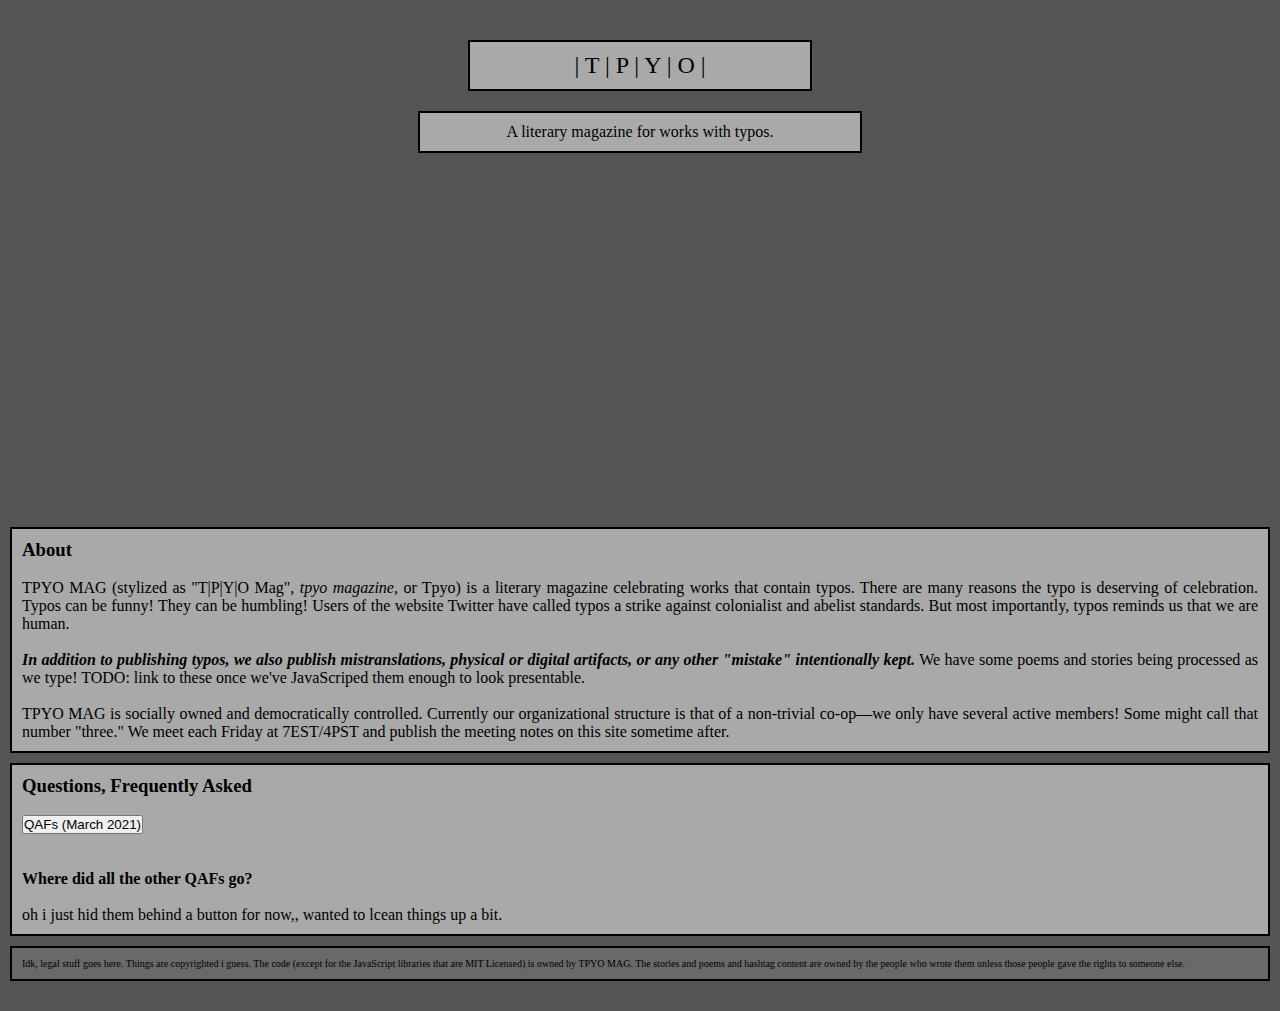
<file: index.html>
<!DOCTYPE html>
<html lang="en">

<!--
  RESOURCES
  https://www.createjs.com/getting-started/easeljs
  https://wave.webaim.org/report#/tpyomag.com
-->

<head>
  <title> TPYO Mag </title>
  <meta name="viewport" content="width=device-width, initial-scale=1.0">
  <meta charset="utf-8"/>
  <link href="css/cover-page.css" type="text/css" rel="stylesheet"/>
  <script src="https://code.createjs.com/1.0.0/createjs.min.js"></script>
  <script src="https://code.createjs.com/1.0.0/tweenjs.min.js"></script>
  <script src="javascript/tpyomainanima.js"></script>
</head>


<body onload="init();">
  
<div>
  <h1 id="title"> 
    | T | P | Y | O |
  </h1>
  <h2 id="motive">
    A literary magazine for works with typos.
  </h2>
</div>

<ul id="menu">
  <li><a href="index.html#about">About</a></li>
  <li><a href="poetry.html">Poetry</a></li>
  <li><a href="stories.html">Stories</a></li>
  <li><a href="drafts.html">Drafts</a></li>
  <li><a href="notes.html">Notes</a></li>
  <li><a href="layout.html">Layout</a></li>
  <li><a href="submit.html">Submit</a></li>
  <li><a href="members.html">Members</a></li>
  <li><a href="contributors.html">Contributors</a></li>
  <li><a href="index.html#qaf">QAFs</a></li>
</ul> 

<canvas id="menu animation" width="320" height="320" alt="Letters in random fonts spin about a square frame. Words begin to form from the chaos. About. Poems. Stories. Q A F's. This menu has the same features as table menu, which is itself rendered off-screen. Also, hello! Welcome to the alt-text of TPYO MAG. If you need any acomidations to make content on this site accessable, don't hesitate to email me at: tschneider@hmc.edu">
  <p>
    Letters in random fonts spin about a square frame. Words begin to form from the chaos. About. Poems. Stories. Q A F's. This menu has the same features as table menu, which is itself rendered off-screen.
  </p>
</canvas>



<div id="about" class="block">

<h3>About</h3>

<br>

<p>TPYO MAG (stylized as "T|P|Y|O Mag", <i>tpyo magazine</i>, or Tpyo) is a literary magazine celebrating works that contain typos. There are many reasons the typo is deserving of celebration. Typos can be funny! They can be humbling! Users of the website Twitter have called typos a strike against colonialist and abelist standards. But most importantly, typos reminds us that we are human.</p>

<br>

<p><strong><em>In addition to publishing typos, we also publish mistranslations, physical or digital artifacts, or any other "mistake" intentionally kept.</em></strong> We have some poems and stories being processed as we type! TODO: link to these once we've JavaScriped them enough to look presentable. </p>

<br>

<p> TPYO MAG is socially owned and democratically controlled. Currently our organizational structure is that of a non-trivial co-op&mdash;we only have several active members! Some might call that number "three." We meet each Friday at 7EST/4PST and publish the meeting notes on this site sometime after.</p>
</div>

<div id="qaf" class="block">

<h3>Questions, Frequently Asked</h3>


<br>
<button onclick="getMarchQAFs()">QAFs (March 2021)</button>
<br>
<p id="qafsmarch2021"></p>
<script>
function getMarchQAFs() {
  var toDisplay = `<br><br> 

<h4>Hello?</h4>

<br>

<p>hello!</p>

<br><br> 

<h4>Oh shit! Hi! Oh sorry for swearing, I hope that is OK. Honestly, I didn't think this would get a response. Oh wait. Hmm. <br><br> Hmmmmmmmmmmmmmmmmm. <br><br> I really wasn't expecting a response, and I don't know what to ask. Any suggestions?</h4>

<br>

<p>yes! well, you can probably tell this website is under construction right now. you could ask something about that. or.</p>

<br>

<p>uh. idk. i don't want to finish the qafs riight now.</p>

<br><br> 

<h4>Ah I see, so these questions aren't actually frequently asked at all?</h4>

<br>

<p>yeah sorry got to go bye.</p>

<br><br> 

<h4>Any idea when you're coming back?</h4>

<br>

<p>well right now it's mid-march. i'll be around for the next hour or so to answer any questions. sso ask awwwaaaay.</p>

<br><br> 

<h4>When are you planning on updating the site and adding more content? What about more content that's not just the Questions, Frequently Asked? Do you have any plans to address accessibility concerns on Tpyo? What does Tpyo most need from its supporters? How can I help? Is any of this text permanent? Who <em>are</em> you?</h4>

<br>

<p>can you slwo down.</p>

<p>please.</p>

<br><br> 

<h4>Like this?</h4>

<br>

<p>yes! thank you so much.</p>

<br><br> 

<h4>What changes to the site are you planning on making, and when?</h4>

<br> 

<p>a great question! first, ntoe you can always track the changes being made on out github <a href="https://github.com/jhomathy/jhomathy.github.io">here</a>.</p>

<p>we have a genuine, real-live poem being edited right now, which will be up at the end of march. also by the end of march, we'd like to have a nav-bar on each page, along with a page of the magazine's contributors. depending on tommy's ability to stay focused in april, we may have a demo release then! if that goes well (or honestly even if it flops hard) we'll shift focus from producing content to marketing that content.</p>

<br><br> 

<h4>Contributors? Are those the same thing as members?</h4>

<br> 

<p><em>contributors</em> are anyone whose work is being published by <i>tpyo magazine</i>. our members include our contributors, as well as editors and promoters. if an author publish in <i>tpyo magazine</i> under multiple pseudonyms, they only count as one member.</p>

<br><br> 

<h4>Does Tpyo pay its contributors?</h4>

<br> 

<p>not even in clout.</p>

<br><br> 

<h4>So how's that draft going? Is it...real?</h4>

<br> 

<p>of course it's real it's just hiddden on the secret D|R|A|F|T|S page right nopw.</p>

<br>`;
  document.getElementById("qafsmarch2021").innerHTML = toDisplay;
}
</script>

<br><br> 

<h4>Where did all the other QAFs go?</h4>

<br> 

<p>oh i just hid them behind a button for now,, wanted to lcean things up a bit.</p>

</div>


<div class="legal">
Idk, legal stuff goes here. Things are copyrighted i guess. The code (except for the JavaScript libraries that are MIT Licensed) is owned by TPYO MAG. The stories and poems and hashtag content are owned by the people who wrote them unless those people gave the rights to someone else.
</div>

<div class="space"></div>

</body>
</html>
</file>
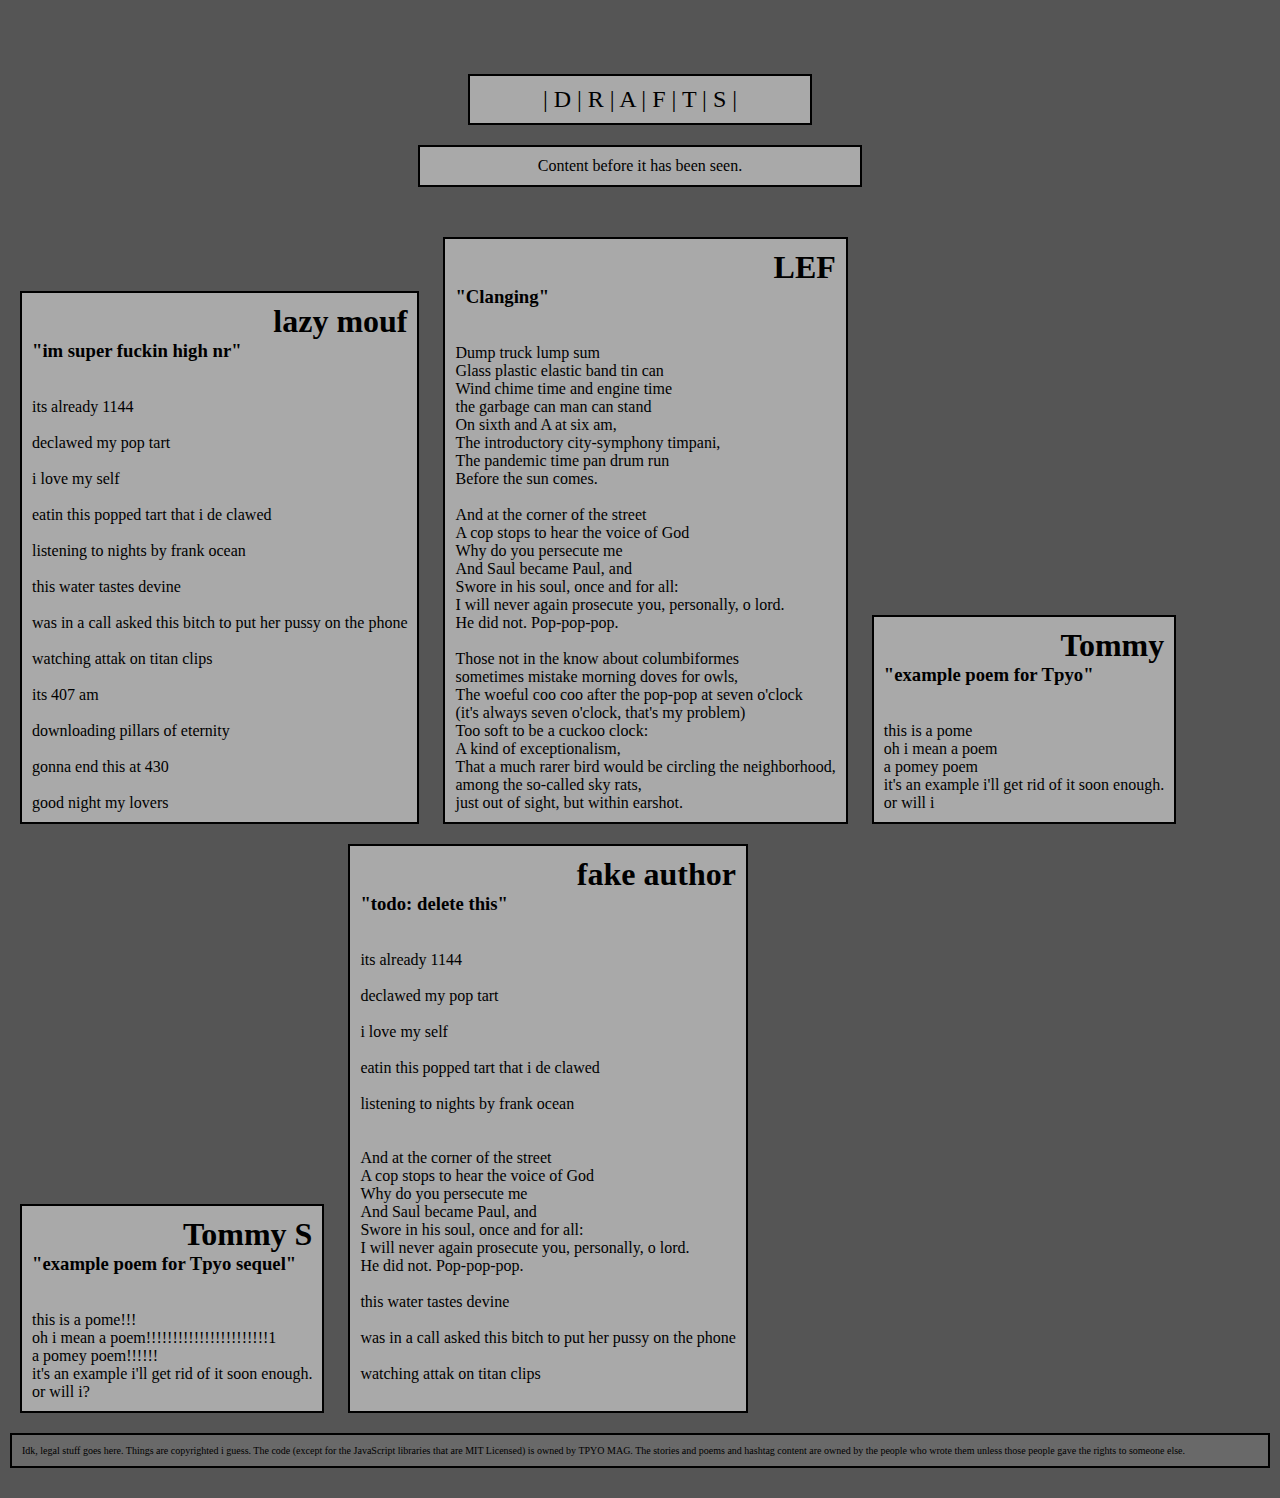
<file: drafts.html>
<!DOCTYPE html>
<html lang="en">

<head>
  <title>TPYO Drafts</title>
  <meta name="viewport" content="width=device-width, initial-scale=1.0">
  <meta charset="utf-8"/>
  <link href="css/stories-and-poems.css" type="text/css" rel="stylesheet"/>
  <script src="https://code.createjs.com/1.0.0/createjs.min.js"></script>
  <script src="https://code.createjs.com/1.0.0/tweenjs.min.js"></script>
  <script src="javascript/navbar.js"></script>
</head>

<body onload="init();">

<canvas id="nav bar" width="432" height="30" alt="nav bar">
  <p>
    This navbar has a "Home" button and a "Random" button.
  </p>
</canvas>

<div>
  <h1 id="title"> 
    | D | R | A | F | T | S |
  </h1>
  <h2 id="motive">
    Content before it has been seen.
  </h2>
</div>

<div id="poem_2" class="poem">
	<h1 style="text-align: right;">lazy mouf</h1>
<h3>"im super fuckin high nr"</h3> 
   <br><br>
its already 1144 <br> <br>

declawed my pop tart <br> <br>

i love my self <br> <br>

eatin this popped tart that i de clawed <br> <br>

listening to nights by frank ocean <br> <br>

this water tastes devine <br> <br>

was in a call asked this bitch to put her pussy on the phone <br> <br>

watching attak on titan clips <br> <br>

its 407 am <br> <br>

downloading pillars of eternity <br> <br>

gonna end this at 430 <br> <br>

good night my lovers
</div>

<div id="poem_1" class="poem">
<h1 style="text-align: right;">LEF</h1>
<h3>"Clanging"</h3> 

<br> <br>

Dump truck lump sum <br>
Glass plastic elastic band tin can <br>
Wind chime time and engine time <br>
the garbage can man can stand <br>
On sixth and A at six am, <br>
The introductory city-symphony timpani, <br>
The pandemic time pan drum run <br>
Before the sun comes. <br>

<br>

And at the corner of the street <br>
A cop stops to hear the voice of God <br>
Why do you persecute me <br>
And Saul became Paul, and <br>
Swore in his soul, once and for all: <br>
I will never again prosecute you, personally, o lord.  <br>
He did not. Pop-pop-pop. <br>

<br>

Those not in the know about columbiformes <br>
sometimes mistake morning doves for owls, <br>
The woeful coo coo after the pop-pop at seven o'clock <br>
(it's always seven o'clock, that's my problem) <br>
Too soft to be a cuckoo clock: <br>
A kind of exceptionalism, <br>
That a much rarer bird would be circling the neighborhood, <br>
among the so-called sky rats, <br>
just out of sight, but within earshot. <br>
</div>

<div id="poem_0" class="poem">
<h1 style="text-align: right;">Tommy</h1>
<h3>"example poem for Tpyo"</h3> 

<br> <br>

this is a pome <br>
oh i mean a poem   <br>
a pomey poem   <br>
it's an example i'll get rid of it soon enough. <br>
or will i      <br>
</div>


<div id="poem_4" class="poem">
<h1 style="text-align: right;">Tommy S</h1>
<h3>"example poem for Tpyo sequel"</h3> 

<br> <br>

this is a pome!!! <br>
oh i mean a poem!!!!!!!!!!!!!!!!!!!!!!!1   <br>
a pomey poem!!!!!!   <br>
it's an example i'll get rid of it soon enough. <br>
or will i?      <br>
</div>

<div id="poem_5" class="poem">
	<h1 style="text-align: right;">fake author</h1>
<h3>"todo: delete this"</h3> 
   <br><br>
its already 1144 <br> <br>

declawed my pop tart <br> <br>

i love my self <br> <br>

eatin this popped tart that i de clawed <br> <br>

listening to nights by frank ocean <br> <br>

<br>

And at the corner of the street <br>
A cop stops to hear the voice of God <br>
Why do you persecute me <br>
And Saul became Paul, and <br>
Swore in his soul, once and for all: <br>
I will never again prosecute you, personally, o lord.  <br>
He did not. Pop-pop-pop. <br>

<br>

this water tastes devine <br> <br>

was in a call asked this bitch to put her pussy on the phone <br> <br>

watching attak on titan clips <br> <br>

</div>

<div class="legal">
Idk, legal stuff goes here. Things are copyrighted i guess. The code (except for the JavaScript libraries that are MIT Licensed) is owned by TPYO MAG. The stories and poems and hashtag content are owned by the people who wrote them unless those people gave the rights to someone else.
</div>

<div class="space"></div>

</body>
</html>
</file>
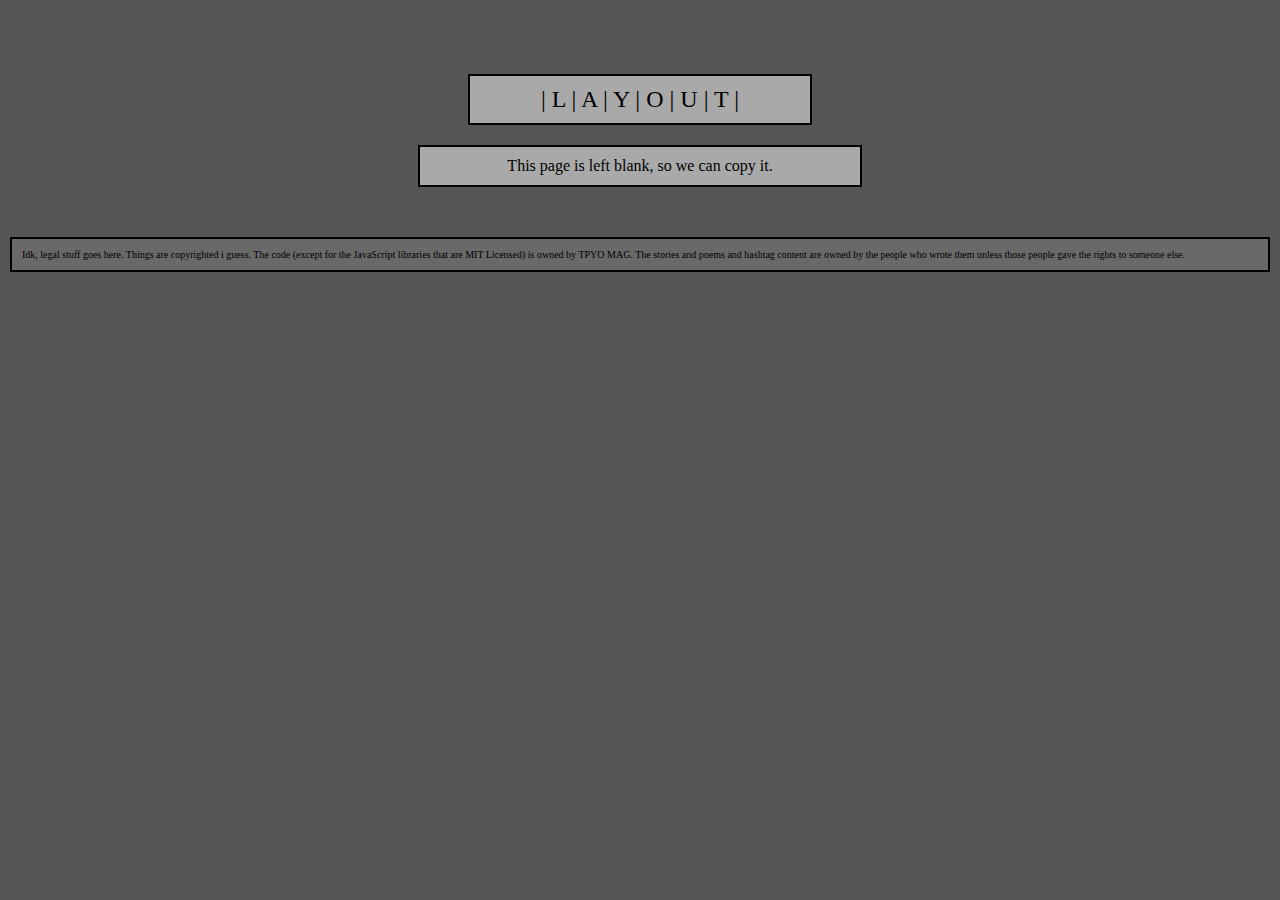
<file: layout.html>
<!DOCTYPE html>
<html lang="en">

<head>
  <title>TPYO Layout</title>
  <meta name="viewport" content="width=device-width, initial-scale=1.0">
  <meta charset="utf-8"/>
  <link href="css/stories-and-poems.css" type="text/css" rel="stylesheet"/>
  <script src="https://code.createjs.com/1.0.0/createjs.min.js"></script>
  <script src="https://code.createjs.com/1.0.0/tweenjs.min.js"></script>
  <script src="javascript/navbar.js"></script>
</head>

<body onload="init();">

<canvas id="nav bar" width="432" height="30" alt="nav bar">
  <p>
    This navbar has a "Home" button and a "Random" button.
  </p>
</canvas>

<div>
  <h1 id="title"> 
    | L | A | Y | O | U | T |
  </h1>
  <h2 id="motive">
    This page is left blank, so we can copy it.
  </h2>
</div>

<div class="legal">
Idk, legal stuff goes here. Things are copyrighted i guess. The code (except for the JavaScript libraries that are MIT Licensed) is owned by TPYO MAG. The stories and poems and hashtag content are owned by the people who wrote them unless those people gave the rights to someone else.
</div>

<div class="space"></div>

</body>
</html>
</file>
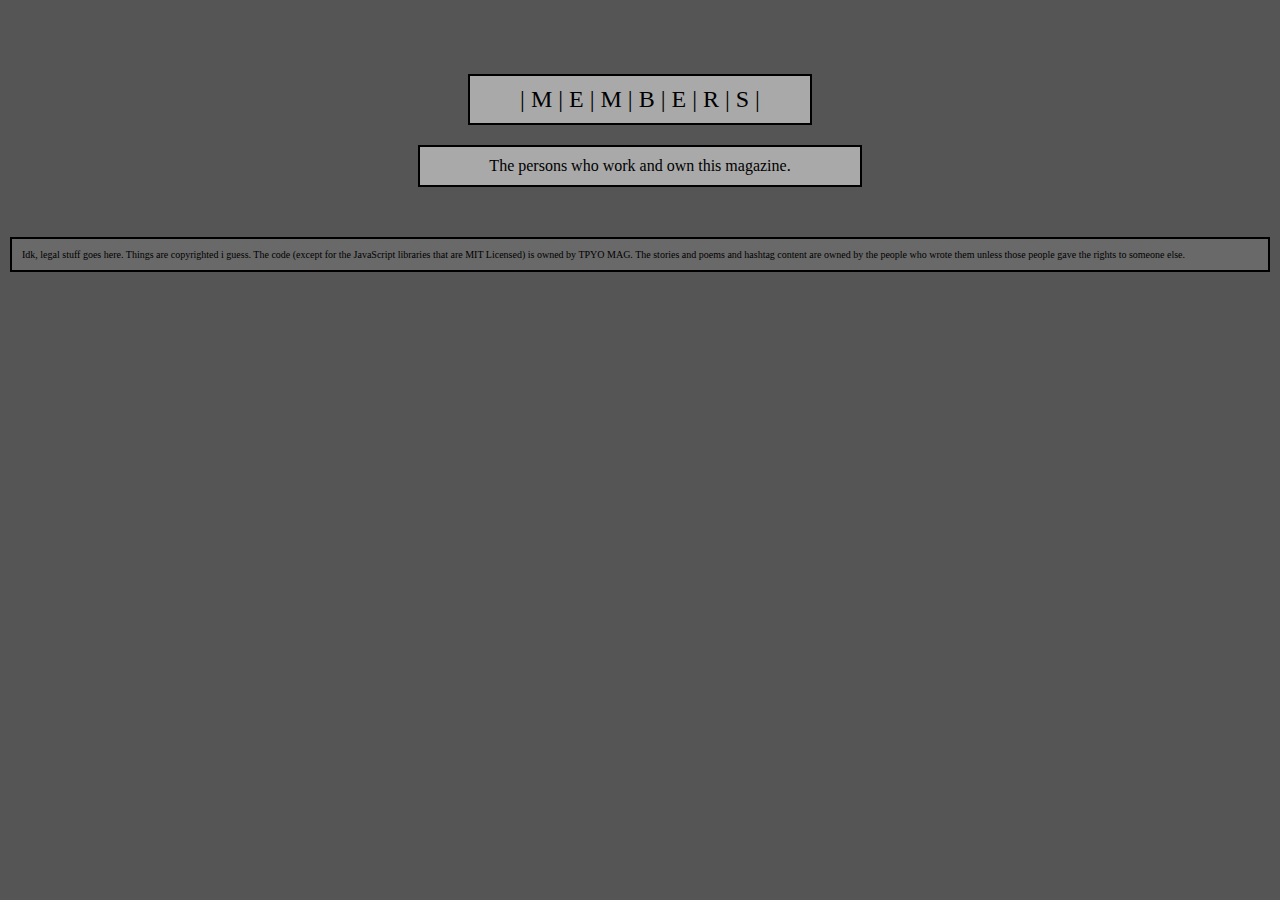
<file: members.html>
<!DOCTYPE html>
<html lang="en">

<head>
  <title>TPYO Members</title>
  <meta name="viewport" content="width=device-width, initial-scale=1.0">
  <meta charset="utf-8"/>
  <link href="css/stories-and-poems.css" type="text/css" rel="stylesheet"/>
  <script src="https://code.createjs.com/1.0.0/createjs.min.js"></script>
  <script src="https://code.createjs.com/1.0.0/tweenjs.min.js"></script>
  <script src="javascript/navbar.js"></script>
</head>

<body onload="init();">

<canvas id="nav bar" width="432" height="30" alt="nav bar">
  <p>
    This navbar has a "Home" button and a "Random" button.
  </p>
</canvas>

<div>
  <h1 id="title"> 
    | M | E | M | B | E | R | S |
  </h1>
  <h2 id="motive">
    The persons who work and own this magazine.
  </h2>
</div>

<div class="legal">
Idk, legal stuff goes here. Things are copyrighted i guess. The code (except for the JavaScript libraries that are MIT Licensed) is owned by TPYO MAG. The stories and poems and hashtag content are owned by the people who wrote them unless those people gave the rights to someone else.
</div>

<div class="space"></div>

</body>
</html>
</file>
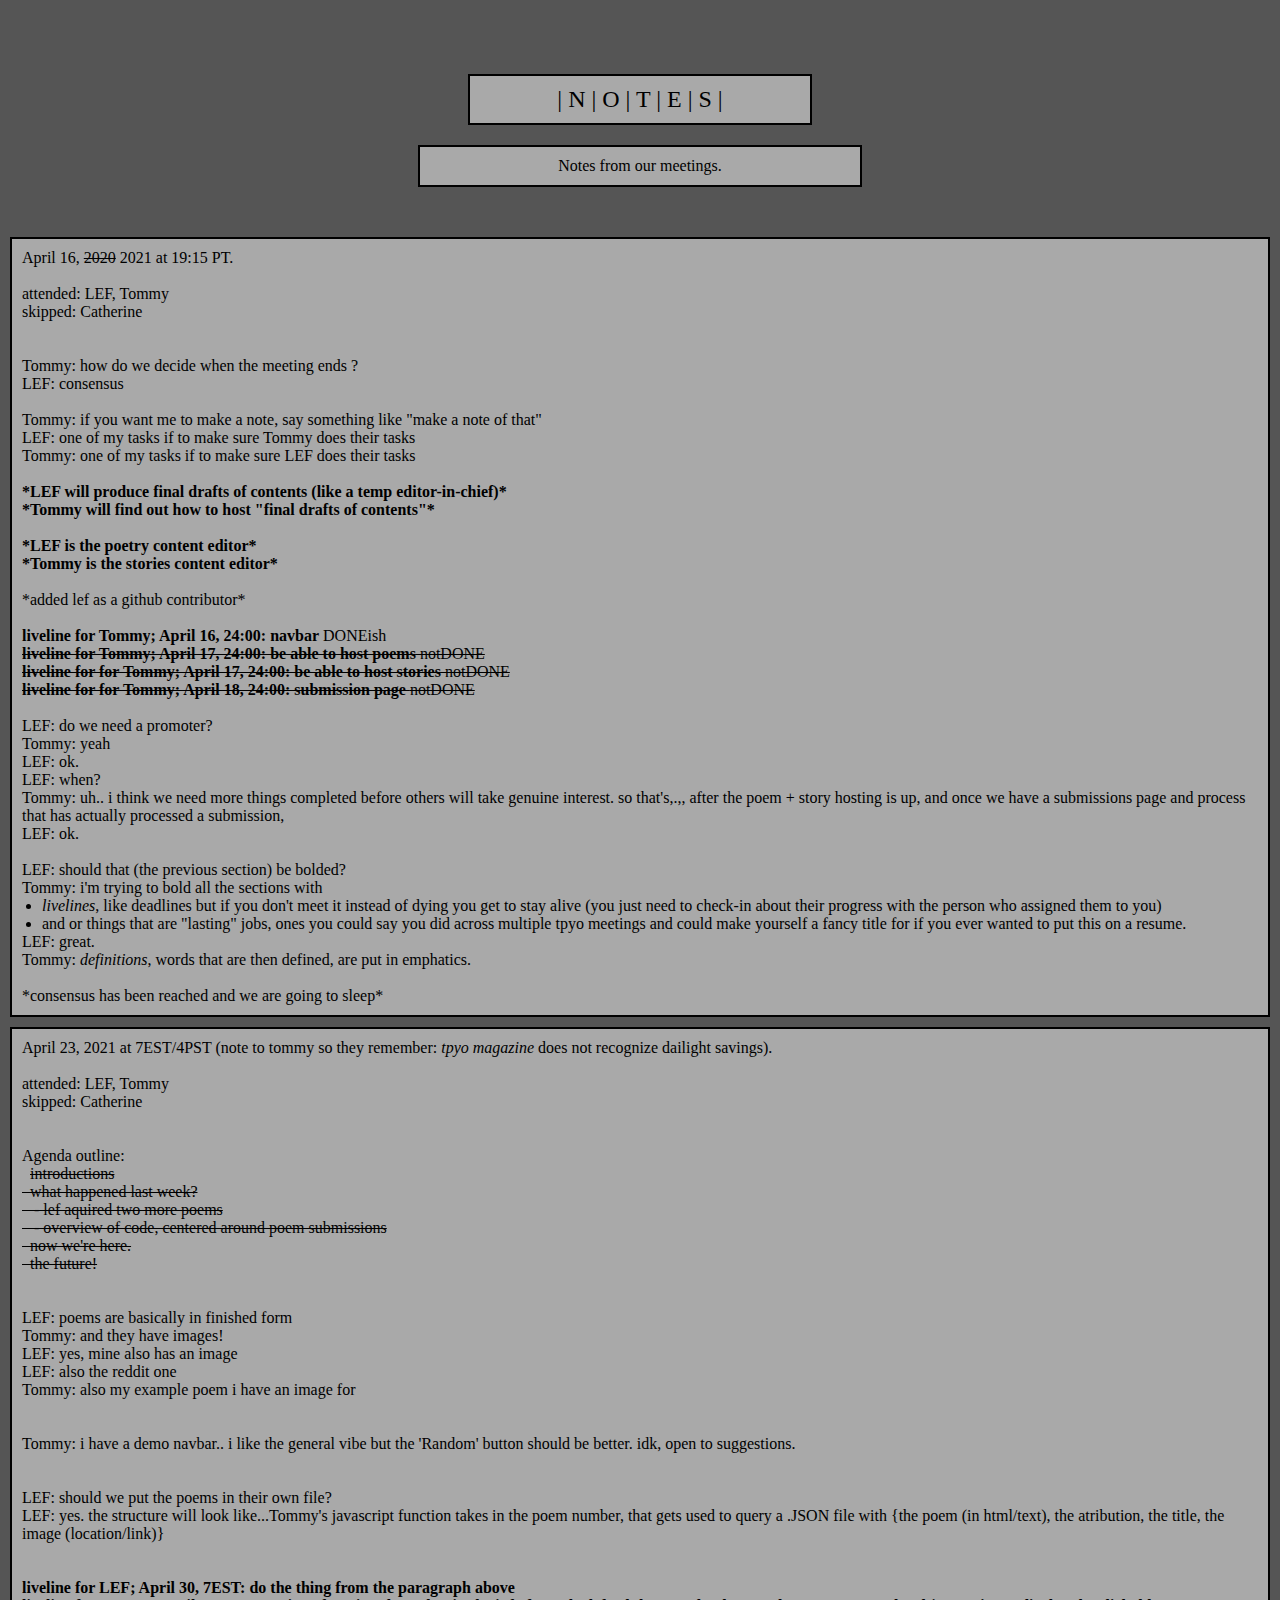
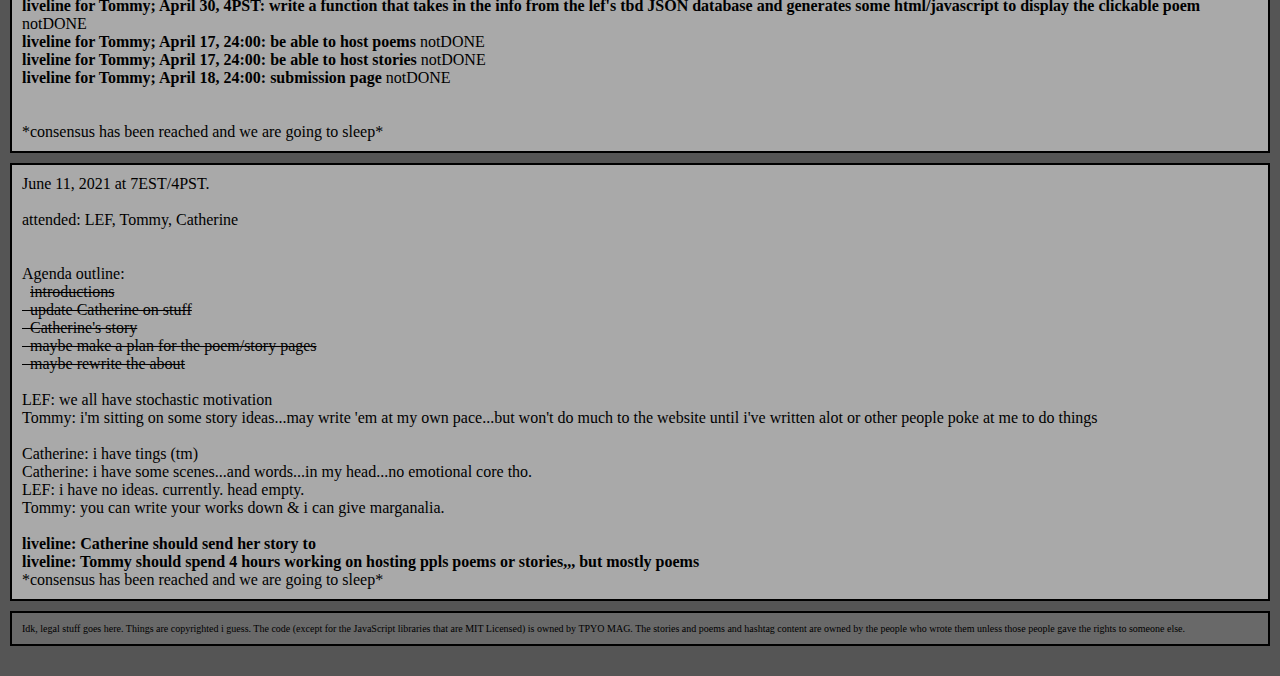
<file: notes.html>
<!DOCTYPE html>
<html lang="en">

<head>
  <title>TPYO Notes</title>
  <meta name="viewport" content="width=device-width, initial-scale=1.0">
  <meta charset="utf-8"/>
  <link href="css/stories-and-poems.css" type="text/css" rel="stylesheet"/>
  <script src="https://code.createjs.com/1.0.0/createjs.min.js"></script>
  <script src="https://code.createjs.com/1.0.0/tweenjs.min.js"></script>
  <script src="javascript/navbar.js"></script>
</head>

<body onload="init();">

<canvas id="nav bar" width="432" height="30" alt="nav bar">
  <p>
    This navbar has a "Home" button and a "Random" button.
  </p>
</canvas>

<div>
  <h1 id="title"> 
    | N | O | T | E | S |
  </h1>
  <h2 id="motive">
    Notes from our meetings.
  </h2>
</div>

<div class="block">
<p>
April 16, <strike>2020</strike> 2021 at 19:15 PT. <br>
<br>
attended: LEF, Tommy <br>
skipped: Catherine <br>
</p>
<br>
<br>
<p>
  Tommy: how do we decide when the meeting ends ?<br>
  LEF: consensus <br>
  
  <br>

  Tommy: if you want me to make a note, say something like "make a note of that" <br>
  LEF: one of my tasks if to make sure Tommy does their tasks <br>
  Tommy: one of my tasks if to make sure LEF does their tasks <br>

  <br>

  <strong>*LEF will produce final drafts of contents (like a temp editor-in-chief)*</strong> <br>
  <strong>*Tommy will find out how to host "final drafts of contents"*</strong> <br> 

  <br>

  <strong>*LEF is the poetry content editor*</strong> <br>
  <strong>*Tommy is the stories content editor*</strong> <br>

  <br>

  *added lef as a github contributor* <br>

  <br>

  <strong>liveline for Tommy;  April 16, 24:00: navbar</strong> DONEish<br> 
  <strike><strong>liveline for Tommy; April 17, 24:00: be able to host poems</strong> notDONE</strike> <br>
  <strike><strong>liveline for for Tommy; April 17, 24:00: be able to host stories</strong> notDONE</strike> <br> 
  <strike><strong>liveline for for Tommy; April 18, 24:00: submission page </strong> notDONE</strike> <br> 

  <br>

  LEF: do we need a promoter? <br>
  Tommy: yeah <br>
  LEF: ok. <br>
  LEF: when? <br>
  Tommy: uh..  i think we need more things completed before others will take genuine interest. so that's,.,, after the poem + story hosting is up, and once we have a submissions page and process that has actually processed a submission, <br>
  LEF: ok. <br>

  <br>

  LEF: should that (the previous section) be bolded? <br>
  Tommy: i'm trying to bold all the sections with 
  <ul>
    <li> <em>livelines</em>, like deadlines but if you don't meet it instead of dying you get to stay alive (you just need to check-in about their progress with the person who assigned them to you) </li>
    <li> and or things that are "lasting" jobs, ones you could say you did across multiple tpyo meetings and could make yourself a fancy title for if you ever wanted to put this on a resume. </li>
  </ul>
  LEF: great. <br>
  Tommy: <em>definitions</em>, words that are then defined, are put in emphatics.  <br>

  <br>

  *consensus has been reached and we are going to sleep*  <br>

</p>
</div>

<div class="block">
<p>
April 23, 2021 at 7EST/4PST (note to tommy so they remember: <i>tpyo magazine</i> does not recognize dailight savings). <br>
<br>
attended: LEF, Tommy <br>
skipped: Catherine <br>
</p>

<br>
<br>

<p>
Agenda outline: <br>
&nbsp; <strike>introductions<br>
&nbsp; what happened last week? <br>
&nbsp;&nbsp; - lef aquired two more poems <br>
&nbsp;&nbsp; - overview of code, centered around poem submissions <br>
&nbsp; now we're here. <br>
&nbsp; the future! <br> </strike> 
</p>

<br>
<br>

<p>
LEF: poems are basically in finished form <br>
Tommy: and they have images! <br>
LEF: yes, mine also has an image <br>
LEF: also the reddit one <br>
Tommy: also my example poem i have an image for <br>
</p>
<br>
<br>
<p>
Tommy: i have a demo navbar.. i like the general vibe but the 'Random' button should be better. idk, open to suggestions.
</p>
<br>
<br>
<p>
LEF: should we put the poems in their own file? <br>
LEF: yes. the structure will look like...Tommy's javascript function takes in the poem number, that gets used to query a .JSON file with {the poem (in html/text), the atribution, the title, the image (location/link)} <br>
</p>
<br>
<br>
  <strong>liveline for LEF; April 30, 7EST: do the thing from the paragraph above </strong> <br> 
  <strong>liveline for Tommy; April 30, 4PST: write a function that takes in the info from the lef's tbd JSON database and generates some html/javascript to display the clickable poem</strong> notDONE <br> 
  <strong>liveline for Tommy; April 17, 24:00: be able to host poems</strong> notDONE <br>
  <strong>liveline for Tommy; April 17, 24:00: be able to host stories</strong> notDONE <br> 
  <strong>liveline for Tommy; April 18, 24:00: submission page </strong> notDONE <br> 

  <!-- 
  poach this person:

  http://www.typomag.com/issue30/cearley.html
  https://twitter.com/scearley
  -->
<br>
<br>
*consensus has been reached and we are going to sleep* <br>
</div>

<div class="block">
<p>
June 11, 2021 at 7EST/4PST. <br>
<br>
attended: LEF, Tommy, Catherine<br>
</p>

<br>
<br>

<p>
Agenda outline: <br>
&nbsp; <strike>introductions <br> 
&nbsp; update Catherine on stuff <br>
&nbsp; Catherine's story <br>
&nbsp; maybe make a plan for the poem/story pages <br>
&nbsp; maybe rewrite the about <br> </strike>
</p>

<br>

<p>
LEF: we all have stochastic motivation <br>
Tommy: i'm sitting on some story ideas...may write 'em at my own pace...but won't do much to the website until i've written alot or other people poke at me to do things <br>
</p>

<br>

<p>
Catherine: i have tings (tm) <br>
Catherine: i have some scenes...and words...in my head...no emotional core tho.<br>
LEF: i have no ideas. currently. head empty. <br>
Tommy: you can write your works down & i can give marganalia. <br>
</p>

<br>

<p>
<strong>liveline: Catherine should send her story to </strong>
</p>

<p>
<strong>liveline: Tommy should spend 4 hours working on hosting ppls poems or stories,,, but mostly poems</strong>
</p>

*consensus has been reached and we are going to sleep* <br>

</div>

<div class="legal">
Idk, legal stuff goes here. Things are copyrighted i guess. The code (except for the JavaScript libraries that are MIT Licensed) is owned by TPYO MAG. The stories and poems and hashtag content are owned by the people who wrote them unless those people gave the rights to someone else.
</div>

<div class="space"></div>

</body>
</html>
</file>
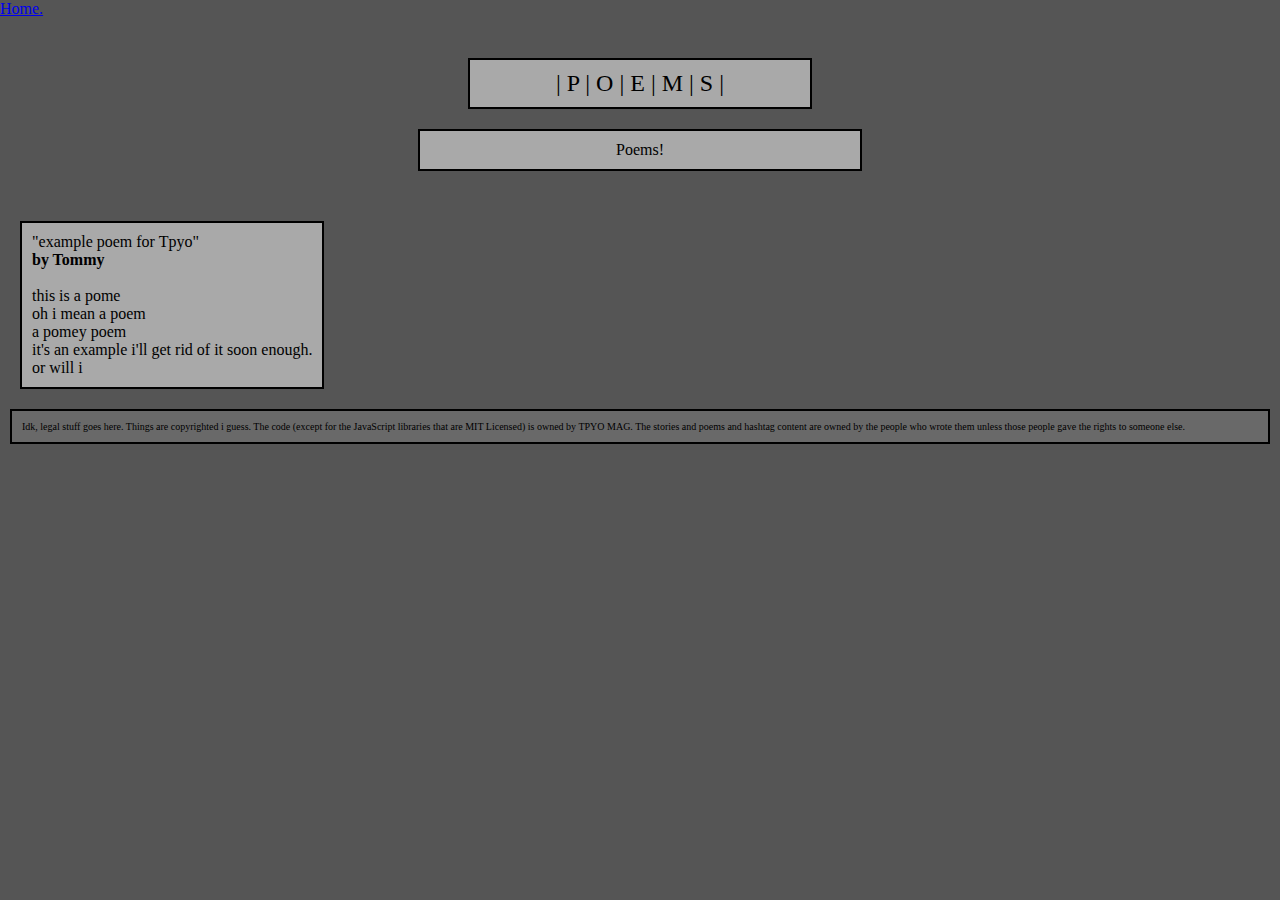
<file: poems.html>
<!DOCTYPE html>
<html lang="en">

<head>
  <title>TPYO Poems</title>
  <meta name="viewport" content="width=device-width, initial-scale=1.0">
  <meta charset="utf-8"/>
  <link href="css/stories-and-poems.css" type="text/css" rel="stylesheet"/>
</head>

<body>

<a href="index.html">Home.</a>

<div>
  <h1 id="title"> 
    | P | O | E | M | S |
  </h1>
  <h2 id="motive">
    Poems! 
  </h2>
</div>

<!-- Poems appear most to least recent. -->

<div id="poem_0" class="poem">
  "example poem for Tpyo" <br>
<strong>by Tommy</strong> <br>

<br>

this is a pome <br>
oh i mean a poem   <br>
a pomey poem   <br>
it's an example i'll get rid of it soon enough. <br>
or will i      <br>
</div>

<div class="legal">
Idk, legal stuff goes here. Things are copyrighted i guess. The code (except for the JavaScript libraries that are MIT Licensed) is owned by TPYO MAG. The stories and poems and hashtag content are owned by the people who wrote them unless those people gave the rights to someone else.
</div>

<div class="space"></div>

</body>
</html>
</file>
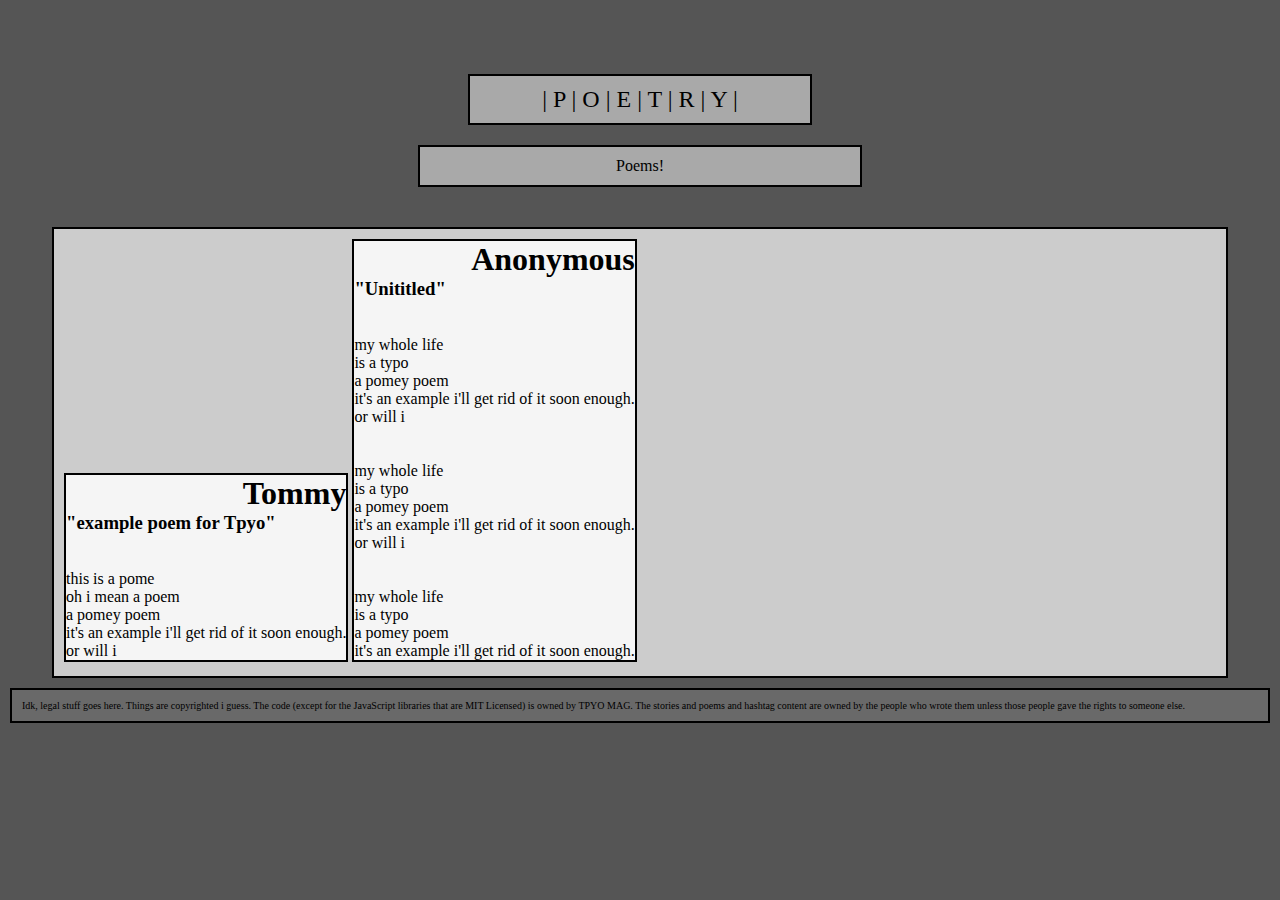
<file: poetry.html>
<!DOCTYPE html>
<html lang="en">

<head>
  <title>TPYO Poetry</title>
  <meta name="viewport" content="width=device-width, initial-scale=1.0">
  <meta charset="utf-8"/>
  <link href="css/poetry.css" type="text/css" rel="stylesheet"/>
  <script src="https://code.createjs.com/1.0.0/createjs.min.js"></script>
  <script src="https://code.createjs.com/1.0.0/tweenjs.min.js"></script>
  <script src="javascript/navbar.js"></script>
</head>

<body onload="init();">

<canvas id="nav bar" width="432" height="30" alt="nav bar">
  <p>
    This navbar has a "Home" button and a "Random" button.
  </p>
</canvas>

  <!--
What should the poem display include:
atribution, title;
text / html space version;
(optional) image version;
(optional) audio version; 
  --> 


<div>
  <h1 id="title"> 
    | P | O | E | T | R | Y |
  </h1>
  <h2 id="motive">
    Poems! 
  </h2>
</div>

<!-- Poems appear most to least recent. -->

<div id="poem_box">


<div id="poem_0" class="poem" width="528px" height="100px">
  <h1 style="text-align: right;">Tommy</h1>
  <h3>"example poem for Tpyo"</h3> 
        
  <br> <br>
        
  this is a pome <br>
  oh i mean a poem   <br>
  a pomey poem   <br>
  it's an example i'll get rid of it soon enough. <br>
  or will i      <br>
</div>

<div id="poem_4" class="poem" width="600px" height="800px">
  <h1 style="text-align: right;">Anonymous</h1>
  <h3>"Unititled"</h3> 
        
  <br> <br>
        
  my whole life <br>
  is a typo   <br>
  a pomey poem   <br>
  it's an example i'll get rid of it soon enough. <br>
  or will i      <br>

  <br> <br>
        
  my whole life <br>
  is a typo   <br>
  a pomey poem   <br>
  it's an example i'll get rid of it soon enough. <br>
  or will i      <br>

  <br> <br>

  my whole life <br>
  is a typo   <br>
  a pomey poem   <br>
  it's an example i'll get rid of it soon enough. <br>
</div>

</div>




<div class="legal">
Idk, legal stuff goes here. Things are copyrighted i guess. The code (except for the JavaScript libraries that are MIT Licensed) is owned by TPYO MAG. The stories and poems and hashtag content are owned by the people who wrote them unless those people gave the rights to someone else.
</div>

<div class="space"></div>

</body>
</html>
</file>
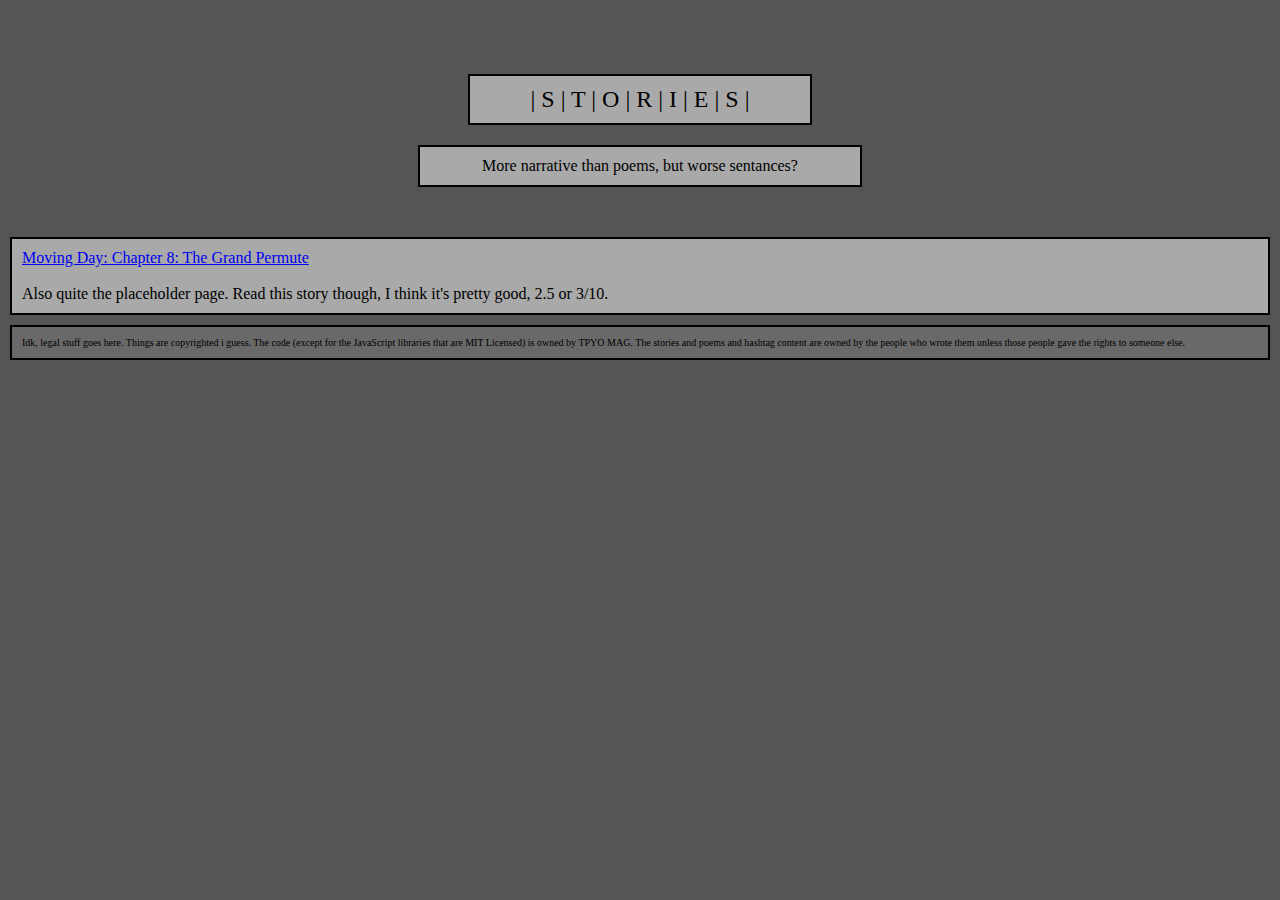
<file: stories.html>
<!DOCTYPE html>
<html lang="en">

<head>
  <title>TPYO Stories</title>
  <meta name="viewport" content="width=device-width, initial-scale=1.0">
  <meta charset="utf-8"/>
  <link href="css/stories-and-poems.css" type="text/css" rel="stylesheet"/>
  <script src="https://code.createjs.com/1.0.0/createjs.min.js"></script>
  <script src="https://code.createjs.com/1.0.0/tweenjs.min.js"></script>
  <script src="javascript/navbar.js"></script>
</head>

<body onload="init();">

<canvas id="nav bar" width="432" height="30" alt="nav bar">
  <p>
    This navbar has a "Home" button and a "Random" button.
  </p>
</canvas>

<div>
  <h1 id="title"> 
    | S | T | O | R | I | E | S |
  </h1>
  <h2 id="motive">
    More narrative than poems, but worse sentances? 
  </h2>
</div>

<!-- Book distribution scheme. Write a book w/ all the meta-text being fictional, print it
     & bind it myself, give it to half-priced books. The meta-text is the text of something real
     but with tpyos in it.
-->

<div id="story_0" class="story">
  <a href="pdfs/movingday2020|09|32.pdf">Moving Day: Chapter 8: The Grand Permute<a> 
  <br> <br>
  Also quite the placeholder page. Read this story though, I think it's pretty good, 2.5 or 3/10. 
</div>

<div class="legal">
Idk, legal stuff goes here. Things are copyrighted i guess. The code (except for the JavaScript libraries that are MIT Licensed) is owned by TPYO MAG. The stories and poems and hashtag content are owned by the people who wrote them unless those people gave the rights to someone else.
</div>

<div class="space"></div>

</body>
</html>
</file>
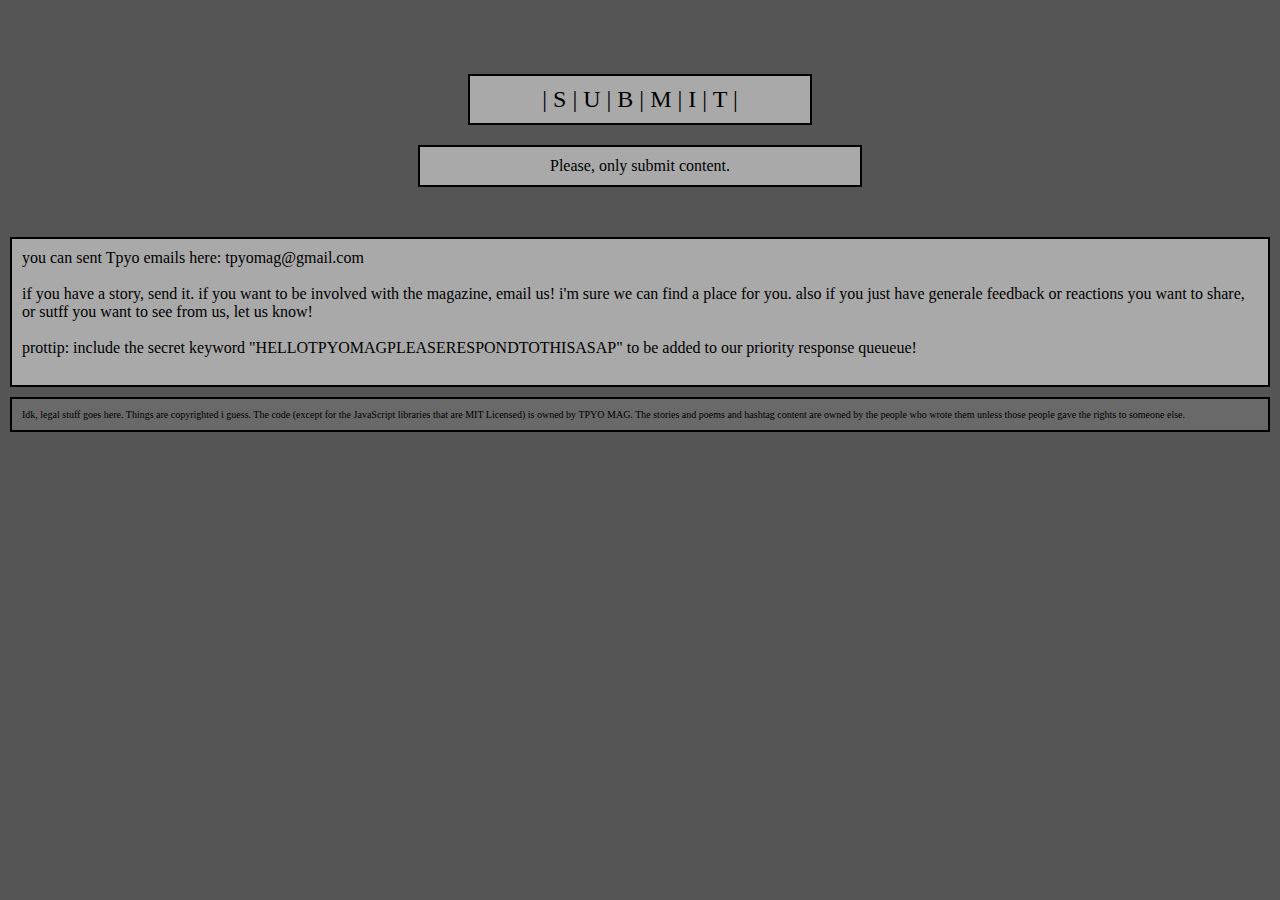
<file: submit.html>
<!DOCTYPE html>
<html lang="en">

<head>
  <title>TPYO Submit</title>
  <meta name="viewport" content="width=device-width, initial-scale=1.0">
  <meta charset="utf-8"/>
  <link href="css/stories-and-poems.css" type="text/css" rel="stylesheet"/>
  <script src="https://code.createjs.com/1.0.0/createjs.min.js"></script>
  <script src="https://code.createjs.com/1.0.0/tweenjs.min.js"></script>
  <script src="javascript/navbar.js"></script>
</head>

<body onload="init();">

<canvas id="nav bar" width="432" height="30" alt="nav bar">
  <p>
    This navbar has a "Home" button and a "Random" button.
  </p>
</canvas>

<div>
  <h1 id="title"> 
    | S | U | B | M | I | T |
  </h1>
  <h2 id="motive">
    Please, only submit content.
  </h2>
</div>

<div id="submit" class="block">
<p>you can sent Tpyo emails here: tpyomag@gmail.com</p> <br>
<p>if you have a story, send it. if you want to be involved with the magazine, email us! i'm sure we can find a place for you. also if you just have generale feedback or reactions you want to share, or sutff you want to see from us, let us know! </p> <br>
<p>prottip: include the secret keyword "HELLOTPYOMAGPLEASERESPONDTOTHISASAP" to be added to our priority response queueue!</p> <br>
</div>

<div class="legal">
Idk, legal stuff goes here. Things are copyrighted i guess. The code (except for the JavaScript libraries that are MIT Licensed) is owned by TPYO MAG. The stories and poems and hashtag content are owned by the people who wrote them unless those people gave the rights to someone else.
</div>

<div class="space"></div>

</body>
</html>
</file>
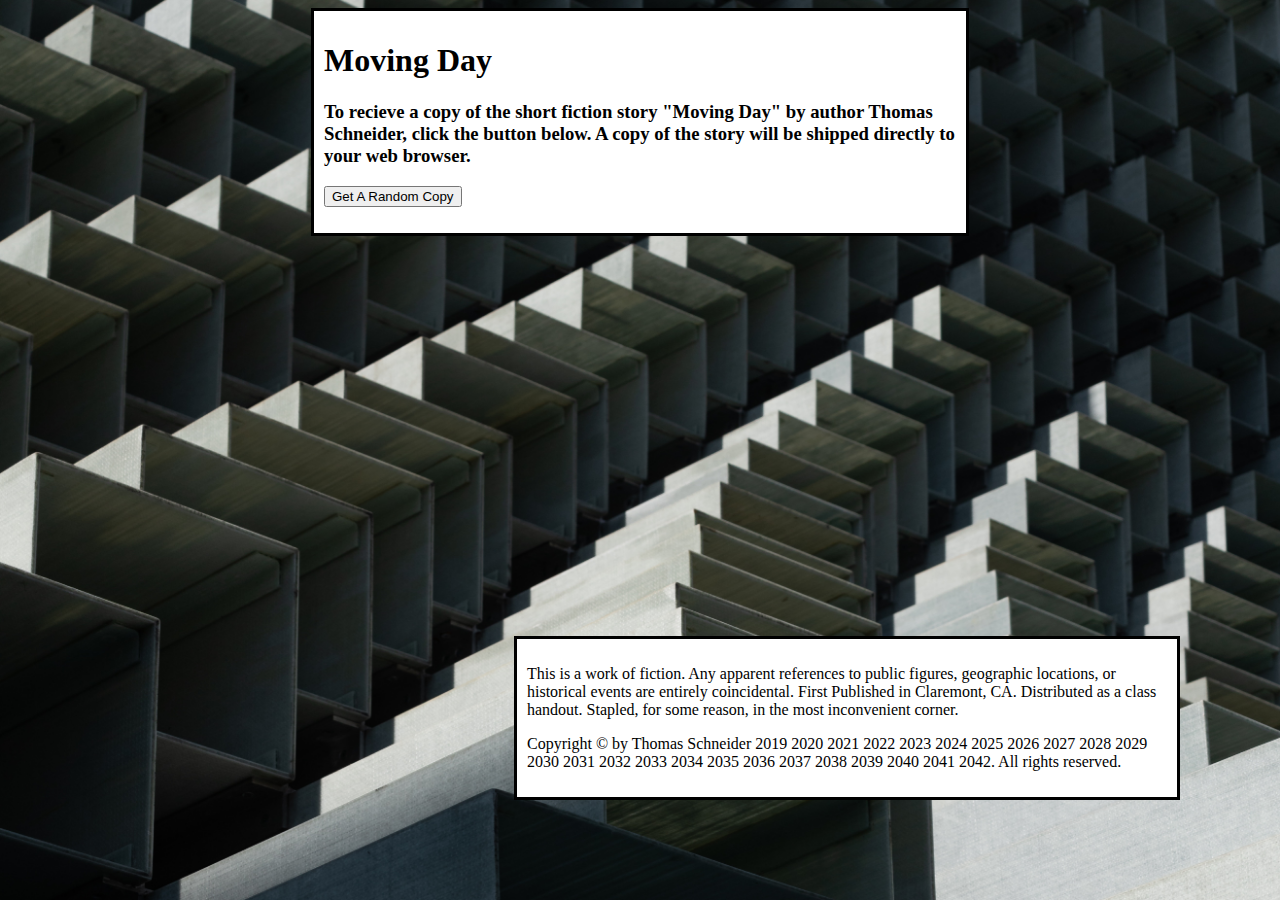
<file: htmls/tommys/movingdayfinalfinalfinalfinalversion.html>
<!DOCTYPE html>
<html lang="en">
<head>
<meta charset="UTF-8">

<style>
body {
  background-image: url("imgs/mdbg.png");
  background-repeat: no-repeat;
  background-attachment: fixed;  
  background-size: cover;
}

.center {
  margin: auto;
  width: 50%;
  border: 3px solid black;
  padding: 10px;
  background-color: white;
}
</style>
</head>

<body>



<div class="center">
	<h1>
		Moving Day
	</h1>
	<h3>
		To recieve a copy of the short fiction story "Moving Day" by author Thomas Schneider, click the button below. A copy of the story will be shipped directly to your web browser.
	</h3>
	<button onclick="getCopy()">Get A Random Copy</button>
	<p id="demo1"></p>
</div>

<script>
function getCopy() {
  
  var version = window.lastversion;
  while (version == window.lastversion || version == 0) {
  	version = Math.floor((Math.random() * 5) + -2);
  }
  window.lastversion = version;
  
  if (version == -2) {
  	mdcopy = "md1.pdf";
  	title = '"Moving Day"';
  } else if (version == -1) {
  mdcopy = "md2.pdf";
  title = '"Moving Day"';
  } else if (version == 1) {
  mdcopy = "md3.pdf";
  title = '"Moving Day: Chapter 8: The Grand Permute"';
  } else if (version == 2) {
  mdcopy = "md4.pdf";
  title = '"Chapter 8: The Grand Permute: New York on Moving Day"';
  }
  else {
  mdcopy = "mdna.pdf";
  title = 'Moving Day_Metadata'
  }
  mdcopy = "pdfs/" + mdcopy;

  var toDisplay = '<h3>Version: ' + version + '</h3>';
  toDisplay += '<a href="' + mdcopy + '">a pdf of ' + title + '</a>';

  toDisplay += '<p><button onclick="getRecent()">Get Most Recent Version</button></p><p id="demo2"></p>';

  document.getElementById("demo1").innerHTML = toDisplay;
}

</script>

<script>
function getRecent() {
  document.getElementById("demo2").innerHTML = '<h3>Version: ' + '2' + '</h3>' + '<a href="' + 'pdfs/md4.pdf' + '">a pdf of ' + '"Chapter 8: The Grand Permute: New York on Moving Day"' + '</a>';
}

</script>

<div class="center" style="position: absolute; right: 100px; bottom: 100px; width: 50%;">

<p>
	This is a work of fiction. Any apparent references to public figures, geographic locations, or historical events are entirely coincidental. First Published in Claremont, CA. Distributed as a class handout. Stapled, for some reason, in the most inconvenient corner.
</p>

<p>
Copyright &copy; by Thomas Schneider 2019 2020 2021 2022 2023 2024 2025 2026 2027 2028 2029 2030 2031 2032 2033 2034 2035 2036 2037 2038 2039 2040 2041 2042. All rights reserved. 
<!-- Printed and brought to you by Nord VPN, CA. --> 
</p>
</div>

</body>
</html>
</file>
<file: css/cover-page.css>
* {
   margin: 0;
   padding: 0;
}

body, html {
   height:100%;
}

body {
	background: #555555;
}

#menu {
	position: absolute;
	left: -1000px;
	top: -1000px;
}

#title {
	position: relative;
	top: 40px;

	background: #A9A9A9;

	text-align: center;
	font-size: 24px;
	font-weight: normal;
	
	width: 320px;

	margin: 0 auto;
	margin-left: -6;

	padding: 10px;
	border-style: solid;
	border-width: 2px;
	border-color: black;
}

#motive {
	position: relative;
	top: 60px;

	background: #A9A9A9;

	text-align: center;
	font-size: 16px;
	font-weight: normal;

	width: 420px;

	margin: 0 auto;
	margin-left: -6;

	padding: 10px;
	border-style: solid;
	border-width: 2px;
	border-color: black;
}

.block {
	position: relative;
	top: 100px;

	background: #A9A9A9;

	min-width: 320px;

	padding: 10px;
	margin: 10px;

	border-style: solid;
	border-width: 2px;
	border-color: black;
}

#about {
	text-align: justify;
	text-justify: inter-word;
}

@media screen and (max-width: 432px) {
	#title, #motive {
		margin: 0 auto;
		width: 90%;
		left: auto;
		margin-left: auto;
	};
}

@media screen and (max-width: 432px) {
	.block {
		margin: 0 auto;
		width: 90%;
		left: auto;
		margin-left: auto;
		margin-bottom: 10px;
	};
}

.space {
	position: relative;
	top: 100px;

	min-width: 320px;

	padding: 10px;
	margin: 10px;
}

.legal {
	position: relative;
	top: 100px;

	font-size: 10px;

	background: #696969;

	min-width: 320px;

	padding: 10px;
	margin: 10px;

	border-style: solid;
	border-width: 2px;
	border-color: black;
}

canvas {
	border: solid 0px rgba(0,0,0,0.1);

	position: relative;
	
	top: 90px;
	left: 50%;

	margin-left: -150px;
}
</file>
<file: css/stories-and-poems.css>
* {
   margin: 0;
   padding: 0;
}

body, html {
   height:100%;
}

body {
	background: #555555;
}

canvas {
	border: solid 0px rgba(0,0,0,0.1);

	position: relative;
	
	top: 20px;
	left: 50%;

	margin-left: -216px;
}

#title {
	position: relative;
	top: 40px;

	background: #A9A9A9;

	text-align: center;
	font-size: 24px;
	font-weight: normal;
	
	width: 320px;

	margin: 0 auto;
	margin-left: -6;

	padding: 10px;
	border-style: solid;
	border-width: 2px;
	border-color: black;
}

#motive {
	position: relative;
	top: 60px;

	background: #A9A9A9;

	text-align: center;
	font-size: 16px;
	font-weight: normal;

	width: 420px;

	margin: 0 auto;
	margin-left: -6;

	padding: 10px;
	border-style: solid;
	border-width: 2px;
	border-color: black;
}

.block {
	position: relative;
	top: 100px;

	background: #A9A9A9;

	min-width: 320px;

	padding: 10px;
	margin: 10px;

	border-style: solid;
	border-width: 2px;
	border-color: black;
}

@media screen and (max-width: 432px) {
	#title, #motive {
		margin: 0 auto;
		width: 90%;
		left: auto;
		margin-left: auto;
	};
}

@media screen and (max-width: 432px) {
	.block {
		margin: 0 auto;
		width: 90%;
		left: auto;
		margin-left: auto;
		margin-bottom: 10px;
	};
}

.poem {
	position: relative;
	top: 100px;

	display: inline-block;

	background: #A9A9A9;

	padding: 10px;
	margin: 10px;
	left: 10px;

	border-style: solid;
	border-width: 2px;
	border-color: black;
}

.story {
	position: relative;
	top: 100px;

	background: #A9A9A9;

	padding: 10px;
	margin: 10px;

	border-style: solid;
	border-width: 2px;
	border-color: black;
}

ul {
    margin-left: 0;
    padding-left: 20px;
}

@media screen and (max-width: 432px) {
	.poem, #poem_0, #poem_1_0 {
		margin: 0 auto;
		width: 90%;
		left: auto;
		margin-left: auto;
		margin-bottom: 10px;

		overflow: auto;
  		white-space: nowrap;
  	}
}

.legal {
	position: relative;
	top: 100px;

	font-size: 10px;

	background: #696969;

	min-width: 320px;

	padding: 10px;
	margin: 10px;

	border-style: solid;
	border-width: 2px;
	border-color: black;
}

.space {
	position: relative;
	top: 100px;

	min-width: 320px;

	padding: 10px;
	margin: 10px;
}
</file>
<file: css/poetry.css>
* {
   margin: 0;
   padding: 0;
}

body, html {
   height:100%;
}

body {
	background: #555555;
}

canvas {
	border: solid 0px rgba(0,0,0,0.1);

	position: relative;
	
	top: 20px;
	left: 50%;

	margin-left: -216px;
}

#title {
	position: relative;
	top: 40px;

	background: #A9A9A9;

	text-align: center;
	font-size: 24px;
	font-weight: normal;
	
	width: 320px;

	margin: 0 auto;
	margin-left: -6;

	padding: 10px;
	border-style: solid;
	border-width: 2px;
	border-color: black;
}

#motive {
	position: relative;
	top: 60px;

	background: #A9A9A9;

	text-align: center;
	font-size: 16px;
	font-weight: normal;

	width: 420px;

	margin: 0 auto;
	margin-left: -6;

	padding: 10px;
	border-style: solid;
	border-width: 2px;
	border-color: black;
}

@media screen and (max-width: 432px) {
	#title, #motive {
		margin: 0 auto;
		width: 90%;
		left: auto;
		margin-left: auto;
	};
}

.block {
	position: relative;
	top: 100px;

	background: #A9A9A9;

	min-width: 320px;

	padding: 10px;
	margin: 10px;

	border-style: solid;
	border-width: 2px;
	border-color: black;
}

@media screen and (max-width: 432px) {
	.block {
		margin: 0 auto;
		width: 90%;
		left: auto;
		margin-left: auto;
		margin-bottom: 10px;
	};
}

#poem_box {
	position: relative;
	top: 100px;
	background: #CCCCCC;
	
	padding: 10px;
	margin: 0 auto;

	border-style: solid;
	border-width: 2px;
	border-color: black;
	width: 90%;
	left: auto;
	margin-left: auto;
	margin-bottom: 10px;
}

.poem {
	display: inline-block;

	background: #F5F5F5;

	overflow: auto;
  	white-space: nowrap;

	border-style: solid;
	border-width: 2px;
	border-color: black;
}

ul {
    margin-left: 0;
    padding-left: 20px;
}

@media screen and (max-width: 432px) {
	.poem, #poem_0, #poem_1_0 {
		margin: 0 auto;
		width: 90%;
		left: auto;
		margin-left: auto;
		margin-bottom: 10px;

		overflow: auto;
  		white-space: nowrap;
  	}
}

.legal {
	position: relative;
	top: 100px;

	font-size: 10px;

	background: #696969;

	min-width: 320px;

	padding: 10px;
	margin: 10px;

	border-style: solid;
	border-width: 2px;
	border-color: black;
}

.space {
	position: relative;
	top: 100px;

	min-width: 320px;

	padding: 10px;
	margin: 10px;
}
</file>
